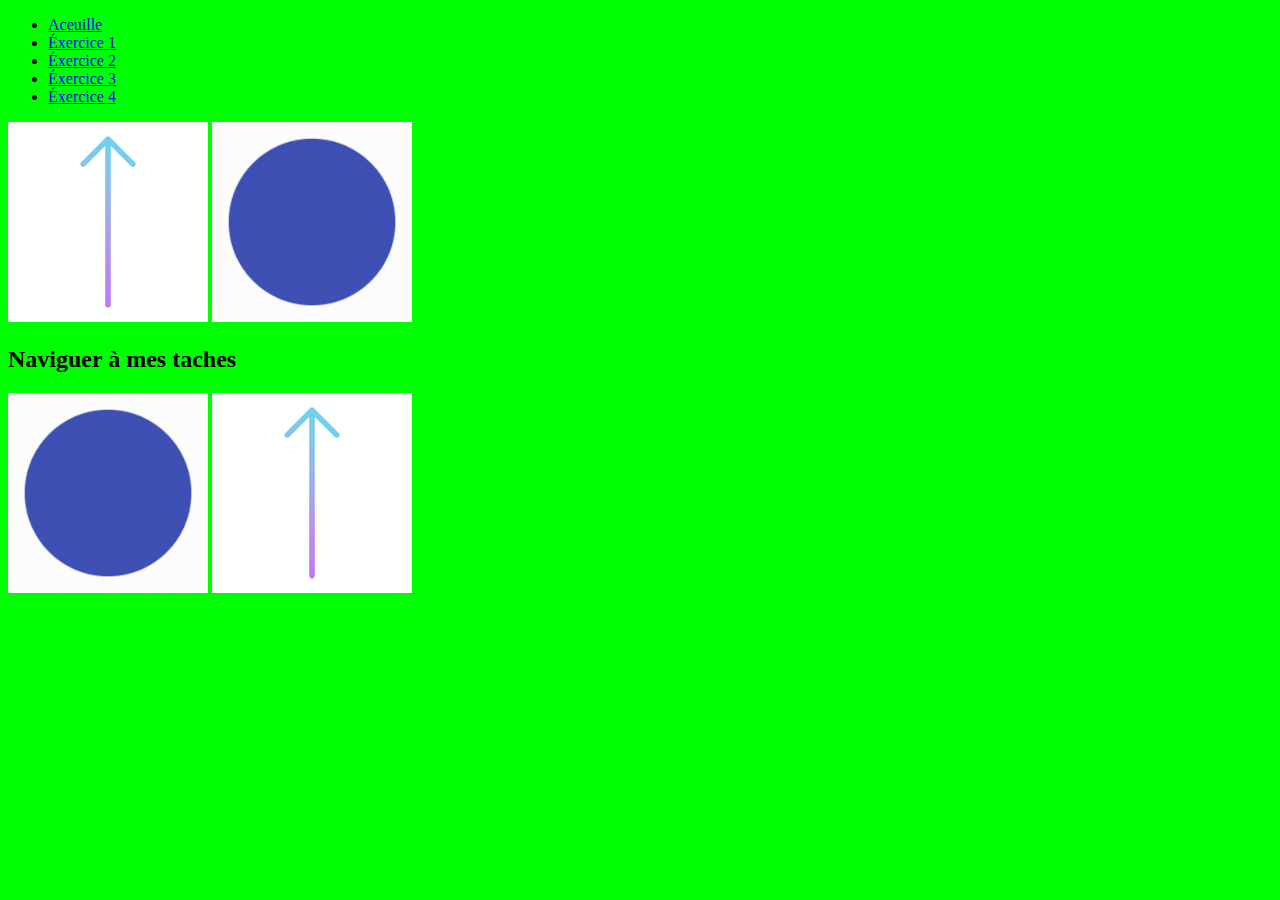
<file: index.html>
<!-- Exemple d'une page HTML de base -->

<!DOCTYPE html>

<html>

	<head>
		<meta charset="UTF-8">
		<title>Exemple HTML</title>
		<link rel="stylesheet" href="css/style.css">
		<link rel="icon" type="image/x-icon" href="images/chevre.jpg">
	</head>
	
	<body style="background-color:  #00ff00;">
	  

</head>
<body>

<ul class="navbar">
  <li><a href="index.html">Aceuille</a></li>
  <li><a href="exercice1.html">Éxercice 1</a></li>
  <li><a href="exercice2.html">Éxercice 2</a></li>
  <li><a href="exercice3.html">Éxercice 3</a></li>
  <li><a href="exercice4.html">Éxercice 4</a></li>
</ul>

<img class="img" src="images/blueArrow.gif" width="200"/>
<img class="img" src="images/upArrow.gif" width="200"/>
<h2 class="img">Naviguer à mes taches</h2>
<img class="img" src="images/upArrow.gif" width="200"/>
<img class="img" src="images/blueArrow.gif" width="200"/>
		
	</body>
	
</html>
</file>
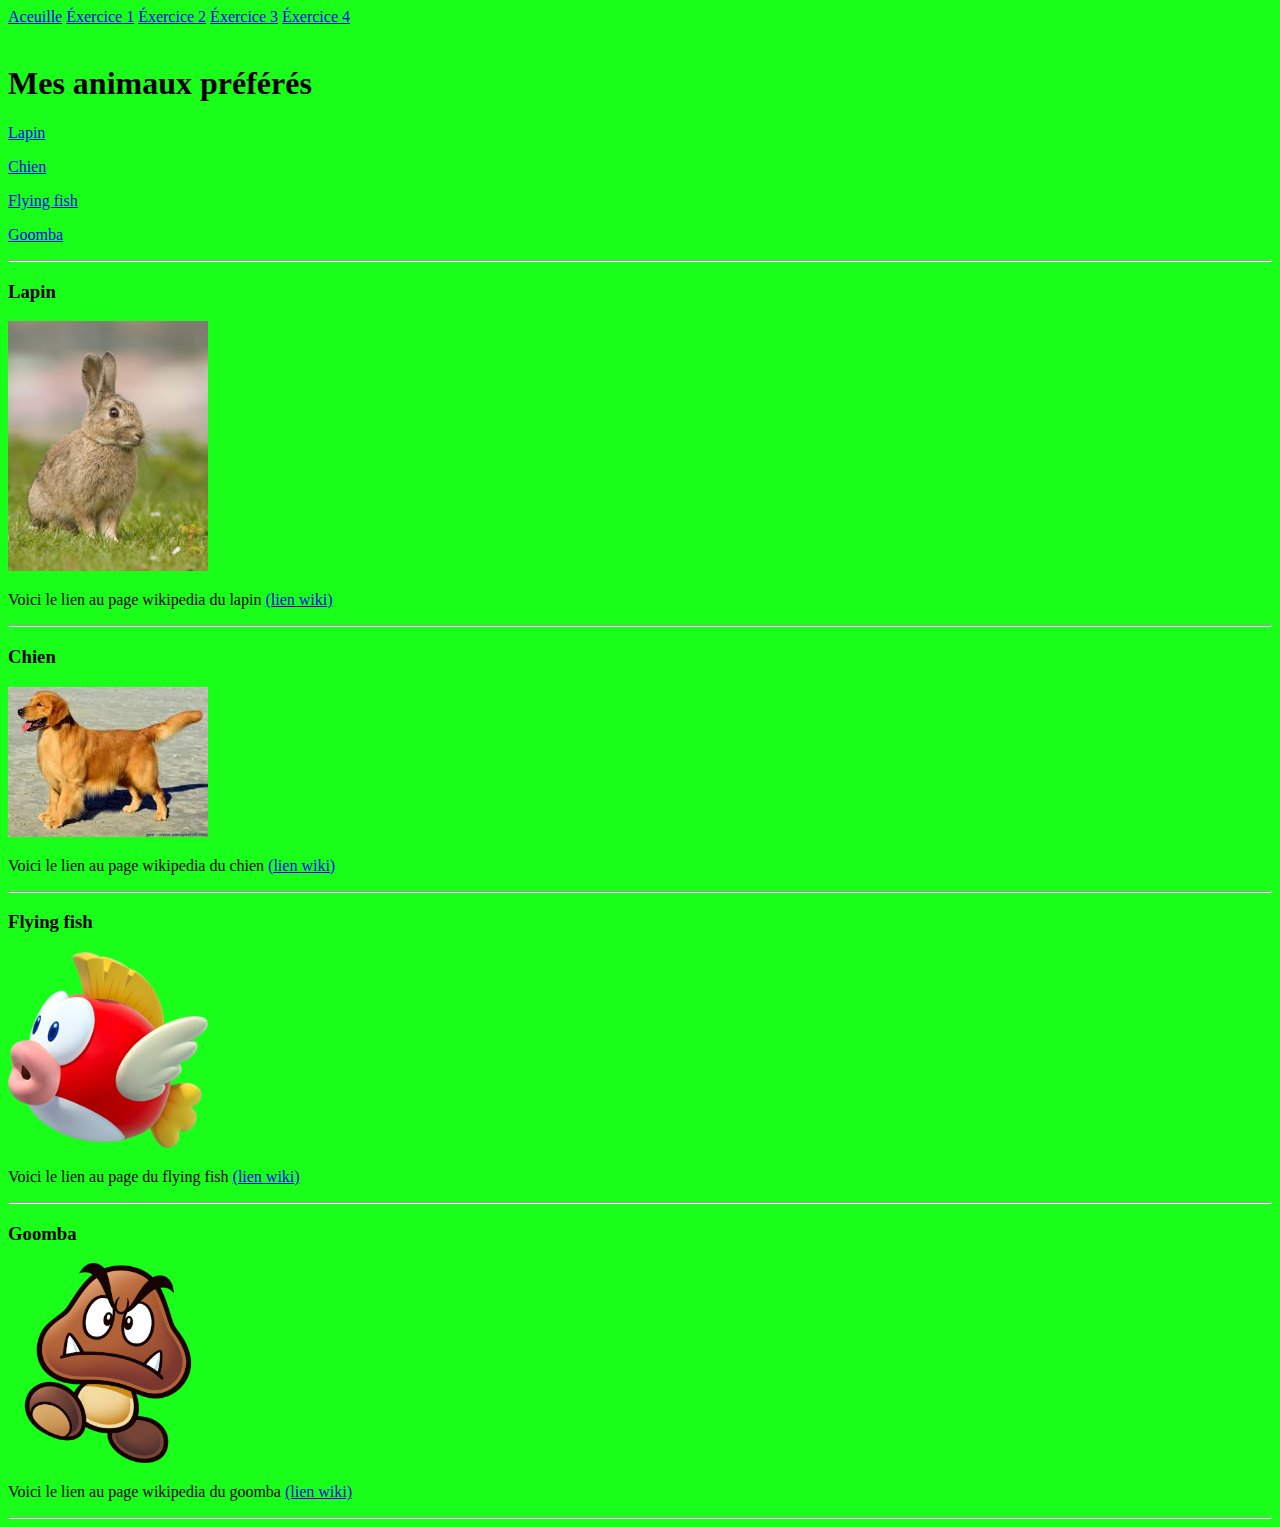
<file: exercice3.html>
<!-- Exemple d'une page HTML de base -->

<!DOCTYPE html>

<html>

	<head>
		<meta charset="UTF-8">
		<title>Exemple HTML</title>
		<link rel="stylesheet" href="css/style.css">
	</head>
	
	<body style="background-color: #1aff1a;">
	
		<div class="navbar">
			<a href="index.html">Aceuille</a>
			<a href="exercice1.html">Éxercice 1</a>
			<a href="exercice2.html">Éxercice 2</a>
			<a href="exercice3.html">Éxercice 3</a>
			<a href="exercice4.html">Éxercice 4</a>
		</div>
		<br>
		<h1>Mes animaux préférés</h1>
		<div class="joli">
		  <p><a href="#Lapin">Lapin</a></p>
		  <p><a href="#Chien">Chien</a></p>
		  <p><a href="#Flying_fish">Flying fish</a></p>
		  <p><a href="#Goomba">Goomba</a></p>
		</div>
		<hr>
		<h3><a name="Lapin">Lapin</a></h3>
		<img src="images/Lapin.jpg" width="200"/>
		<p>Voici le lien au page wikipedia du lapin <a href="https://fr.wikipedia.org/wiki/Oryctolagus_cuniculus"target="_blank">(lien wiki)</a> </p>
		<hr>
		<h3><a name="Chien">Chien</a></h3>
		<img src="images/Chien.jpg" alt="Chien" width="200"/>
		<p>Voici le lien au page wikipedia du chien <a href="https://fr.wikipedia.org/wiki/Chien"target="_blank">(lien wiki)</a></p>
		<hr>
		<h3><a name="Flying_fish">Flying fish</a></h3>
		<img src="images/FlyingFish.png" alt="Flying fish" width="200"/>
		<p>Voici le lien au page du flying fish <a href="https://www.mariowiki.com/Cheep_Cheep"target="_blank">(lien wiki)</a></p>
		<hr>
		<h3><a name="Goomba">Goomba</a></h3>
		<img src="images/Goomba.png" alt="Goomba" width="200"/>
		<p>Voici le lien au page wikipedia du goomba <a href="https://en.wikipedia.org/wiki/Goomba"target="_blank">(lien wiki)</a></p>
		<hr>
		
	</body>
<!-- Créer par Owen Snow -->
</html>
</file>
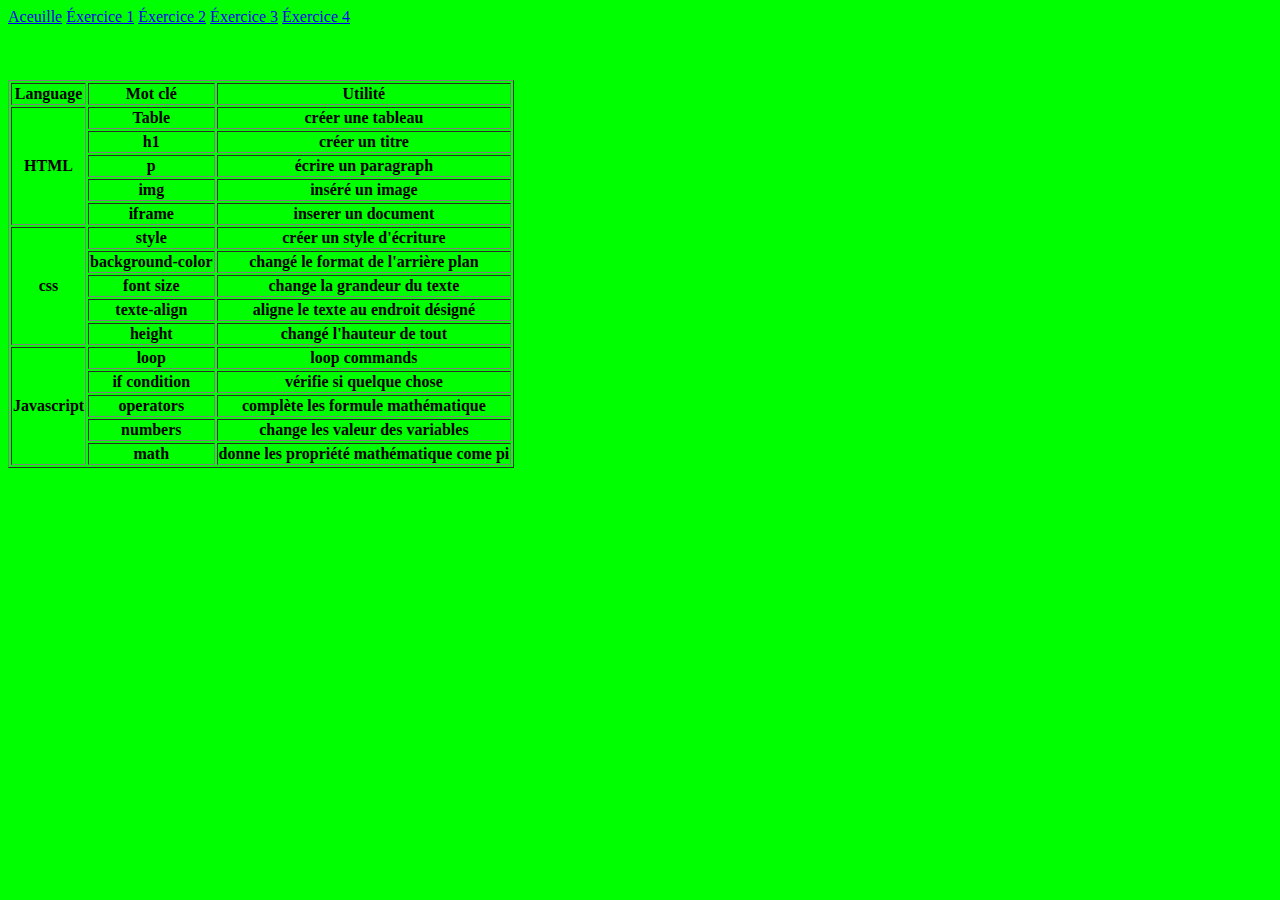
<file: exercice4.html>
<!-- Exemple d'une page HTML de base -->

<!DOCTYPE html>

<html>

	<head>
		<meta charset="UTF-8">
		<title>Exemple HTML</title>
		<link rel="stylesheet" href="css/style.css">
		<link rel="icon" type="image/x-icon" href="images/chevre.jpg">
	</head>
	
	<body style="background-color: #00ff00;">
	
		<div class="navbar">
			<a href="index.html">Aceuille</a>
			<a href="exercice1.html">Éxercice 1</a>
			<a href="exercice2.html">Éxercice 2</a>
			<a href="exercice3.html">Éxercice 3</a>
			<a href="exercice4.html">Éxercice 4</a>
		</div>
		<br>
		<br>
		<br>
		<table border=1>
		  <thread>
		  <tr>
		    <th>Language</th>
		    <th>Mot clé</th>
		    <th>Utilité</th>
		  </tr>
		  <tr>
		    <th rowspan="5">HTML</th>
		    <th>Table</th>
		    <th>créer une tableau</th>
		  </tr>
		  <tr>
		    <th>h1</th>
		    <th>créer un titre</th>
		  </tr>
		  <tr>
		    <th>p</th>
		    <th>écrire un paragraph</th>
		  </tr>
		  <tr>
		    <th>img</th>
		    <Th>inséré un image</Th>
		  </tr>
		  <tr>
		    <th>iframe</th>
		    <th>inserer un document</th>
		  </tr>
		  <tr>
		    <th rowspan="5">css</th>
		    <th>style</th>
		    <th>créer un style d'écriture</th>
		  </tr>
		  <tr>
		    <th>background-color</th>
		    <th>changé le format de l'arrière plan</th>
		  </tr>
		  <tr>
		    <th>font size</th>
		    <th>change la grandeur du texte</th>
		  </tr>
		  <tr>
		    <th>texte-align</th>
		    <th>aligne le texte au endroit désigné</th>
		  </tr>
		  <tr>
		    <th>height</th>
		    <th>changé l'hauteur de tout</th>
		  </tr>
		  <tr>
		    <th rowspan="5">Javascript</th>
		    <th>loop</th>
		    <th>loop commands</th>
		  </tr>
		  <tr>
		    <th>if condition</th>
		    <th>vérifie si quelque chose</th>
		  </tr>
		  <tr>
		    <th>operators</th>
		    <th>complète les formule mathématique</th>
		  </tr>
		  <tr>
		    <th>numbers</th>
		    <th>change les valeur des variables</th>
		  </tr>
		  <tr>
		    <th>math</th>
		    <th>donne les propriété mathématique come pi</th>
		  </tr>
		  </thread>
		</table>
		
	</body>
	
</html>
<!-- Créer par Owen Snow -->
</file>
<file: css/style.css>
<!-- Exemple d'une page HTML de base -->

<!DOCTYPE html>

<html>

	<head>
		<meta charset="UTF-8">
		<title>Test Sommative ISC3U</title>
		<link rel="stylesheet" href="css/style.css">
	</head>
	
	<body style="background-color: #00adff;">
		
		<div class="navbar">
			<a href="index.html">Aceuille</a>
			<a href="poeme.html">Poème du jour</a>
			<a href="voyage.html">Voyage</a>
			<a href="biographie.html">Biographie</a>
		</div>
		<br>
		
		
		<div class="vernav">
			<h2><a href="#badminton"><b>Badminton</b></a></h2>
			<h2><a href="#frisbe"><b>Frisbee ultime</b></a></h2>
			<h2><a href="#code"><b>Coding</b></a></h2>
			<h2><a href="#biography"><b>Biography</b></a></h2>
		</div>
		
		
		<h3><a name="badminton">J'aime joué le badminton</a> <a href="https://www.badmintonontario.ca/"target="_blank">(Lien au club)</a></h3>
		<br>
		<img src="images/badminton.jpg" width="450"/>
		<br>
		<br>
		<br>
		<br>
		<br>
		<br>
		<h3><a name="frisbe">J'aime joué au frisbee ultime</a> <a href="https://www.fqu.ca/lultimate"target="_blank">(Lien au club)</a></h3>
		<br>
		<img src="https://impactcampus.ca/wp-content/uploads/2015/07/ultimate-test.jpg" width="450"/>
		<br>
		<br>
		<br>
		<br>
		<br>
		<br>
		<h3><a name="code">J'aime faire le coding</a> <a href="https://www.w3schools.com/"target="_blank">(lien au site)</a></h3>
		<br>
		<img src="https://www.differencebetween.net/wp-content/uploads/2018/01/Difference-between-Coding-and-Programming.jpg" width="450"/>
		<h2><a name="biography">Biography</a></h2>
		<!--Le photo qui me réprésente-->
		<img src="https://i.ebayimg.com/images/g/mg0AAOSwB4Zfv5lI/s-l1200.jpg" width="450"/>
		<h3>Mon but est de créer et apprendre des choses nouveaux, pour savoir</h3>
		<h3>le succès et créer un héritage pour mes enfants et que le monde noublieras jamais</h3>
		
		
		<table border=1 height="250">
			<thead>
				<tr>
					<th>Language de code</th>
					<th>Débutant</th>
					<th>Compétant</th>
					<th>Expert</th>
					<th>Maître</th>
				</tr>
			</thead>
			<tbody>
			  <tr>
			    <td>Html</td>
			    <td></td>
			    <td>x</td>
			    <td></td>
			    <td></td>
			  </tr>
			  <tr>
			    <td>CSS</td>
			    <td>x</td>
			    <td></td>
			    <td></td>
			    <td></td>
			  </tr>
			  <tr>
			    <td>Javascript</td>
			    <td>x</td>
			    <td></td>
			    <td></td>
			    <td></td>
			  </tr>
			  <tr>
			    <td>Python</td>
			    <td>x</td>
			    <td></td>
			    <td></td>
			    <td></td>
			  </tr>
			</tbody>
				
		
	</body>
	
</html>
</file>
